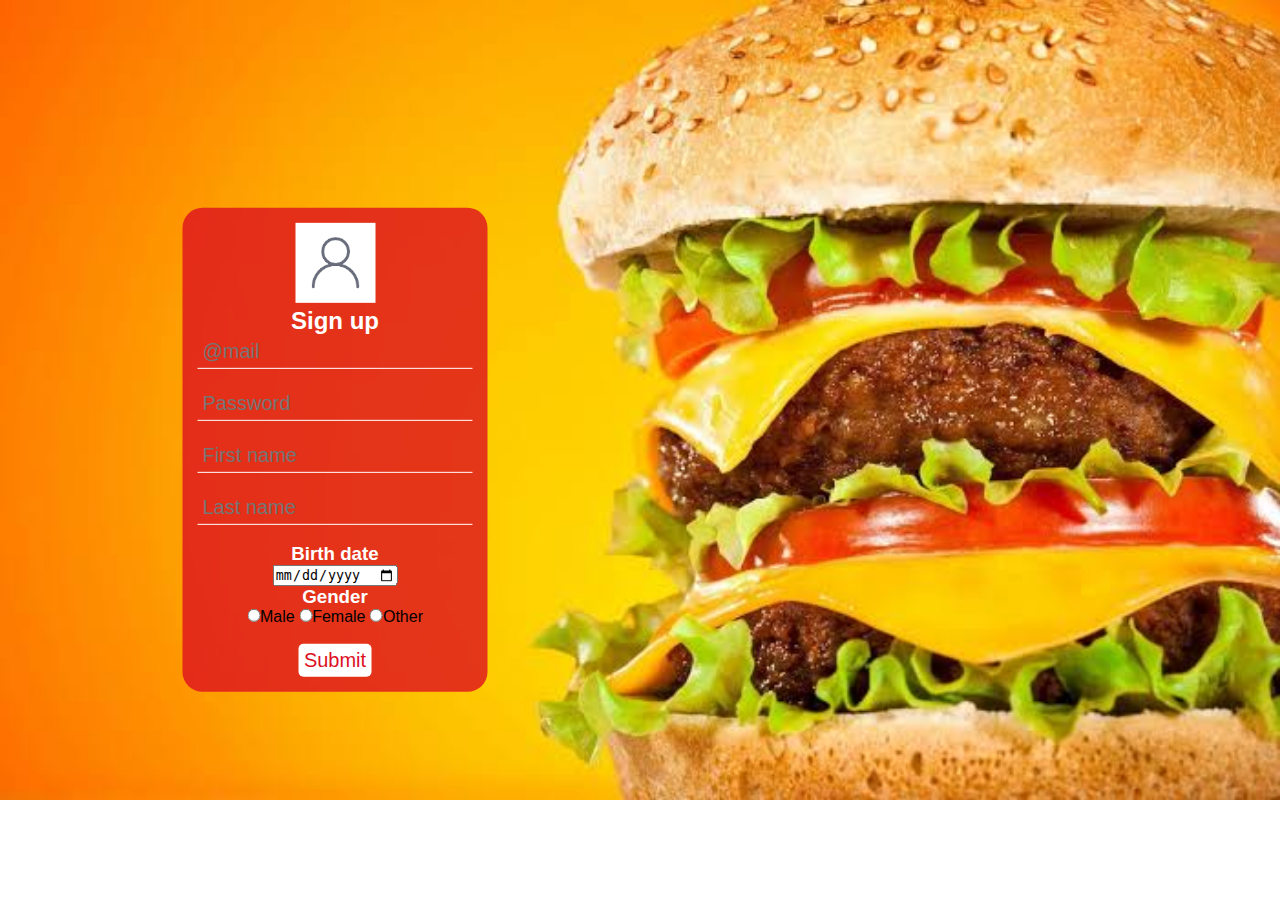
<file: frontEndStage6/login.html>
<!DOCTYPE html>
<html>
<head>
	<meta charset="utf-8">
	<title>Food</title>
	<link rel="stylesheet" type="text/css" href="login.css">
</head>
<body>
	<div id="login">
		<img src="login.png">
		<h2>Sign up</h2>
		<form>
			<input type="text" name="mail" placeholder="@mail"><br><br>
			<input type="password" name="password" placeholder="Password"><br><br>
			<input type="text" name="first_name" placeholder="First name"><br><br>
			<input type="text" name="last_name" placeholder="Last name"><br><br>
			<h3>Birth date</h3>
			<input type="date" name="b_date">
			<h3>Gender</h3>
			<input type="radio" name="male">Male
			<input type="radio" name="female">Female
			<input type="radio" name="other">Other<br><br>
			<input type="submit" value="Submit">
		</form>
	</div>
</body>
</html>
</file>
<file: frontEndStage6/login.css>
*{
	margin: 0px;
	padding: 0px;
}
body{
	font-family: sans-serif;
	background: url(images.jpg);
	background-repeat: no-repeat;
	background-size: cover;
}
#login{
	text-align: center;
	position: absolute;
	left: 50%;
	top: 50%;
	transform: translate(-150%,-50%);
	background: rgba(221,16,31,0.8);
	border-radius: 20px;
	padding: 15px;
}
#login img{
	width: 80px;
	height: auto;
}
input[type="text"]{
	padding: 5px;
	background: none;
	font-size: 20px;
	color: black;
	border: none;
	border-bottom: 1px solid white;
}
input[type="password"]{
	font-size: 20px;
	color: black;
	border: none;
	background: none;
	border-bottom: 1px solid white;
	padding: 5px;	
}
h2{
	color: white;
}
h3{
	color: white;
}
input[type="submit"]{
	color: rgb(221,16,31);
	background: white;
	border: none;
	font-size: 20px;
	padding: 5px;
	border-radius: 5px; 
}
</file>
